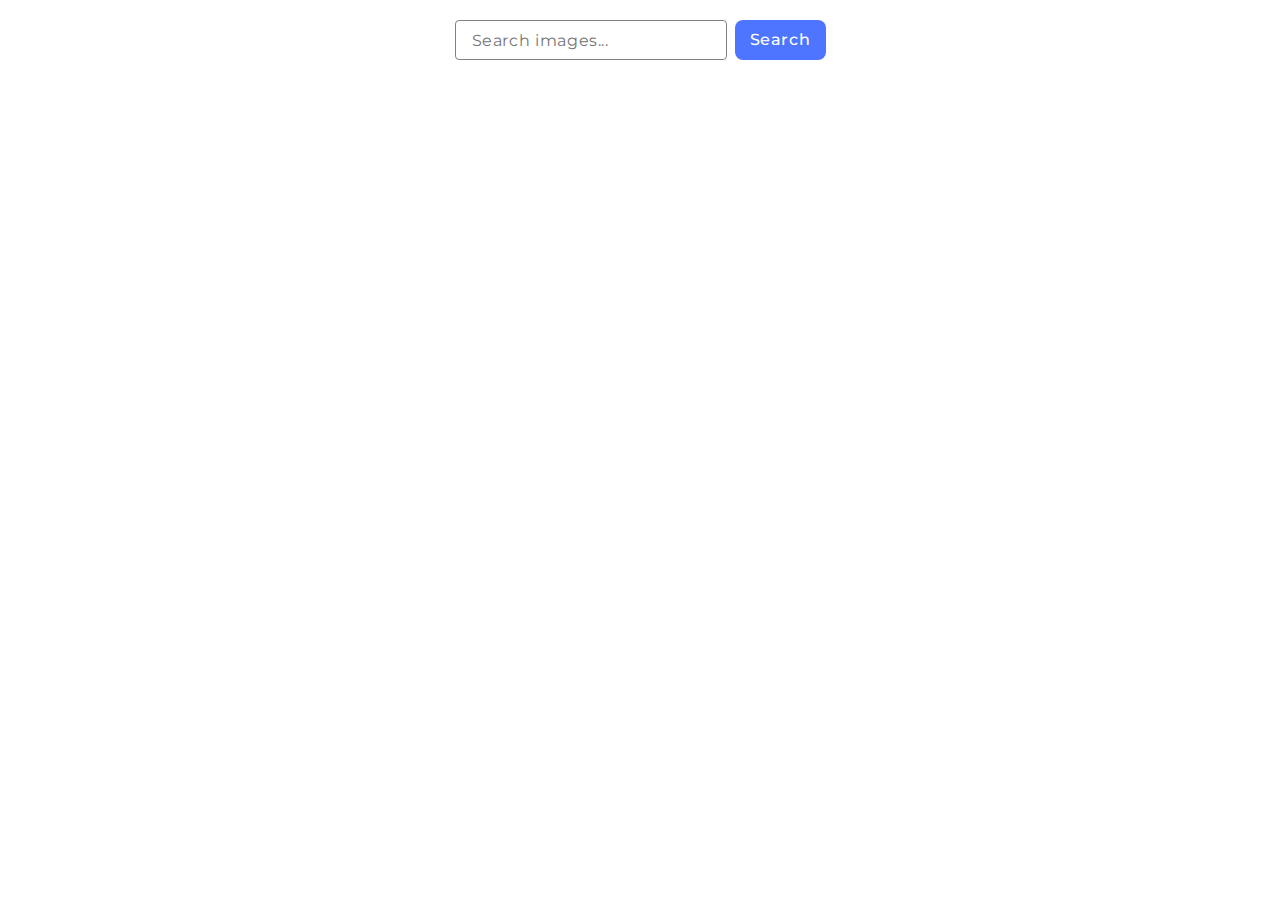
<file: src/index.html>
<!DOCTYPE html>
<html lang="en">
  <head>
    <meta charset="UTF-8" />
    <link rel="icon" type="image/svg+xml" href="/favicon.svg" />
    <meta name="viewport" content="width=device-width, initial-scale=1.0" />
    <title>goit-js-hw-11</title>
    <link rel="preconnect" href="https://fonts.googleapis.com" />
    <link rel="preconnect" href="https://fonts.gstatic.com" crossorigin />
    <link
      href="https://fonts.googleapis.com/css2?family=Montserrat:wght@400;600&display=swap"
      rel="stylesheet"
    />
    <link rel="stylesheet" href="./css/styles.css" />
  </head>
  <body>
    <div class="container">
      <form class="search-form js-search-form">
        <input
          class="search-input js-search-input"
          type="text"
          name="user_query"
          required
          placeholder="Search images..."
        />
        <button class="search-btn" type="submit">Search</button>
      </form>
    </div>
    <div class="loader" style="display: none">
      Loading images, please wait...
    </div>
    <div class="gallery"></div>
    <script type="module" src="./main.js" defer></script>
  </body>
</html>
</file>
<file: src/css/styles.css>
/**
  |============================
  | include css partials with
  | default @import url()
  |============================
*/
/* Common styles */
@import url('./reset.css');
@import url('./base.css');
@import url('./container.css');
@import url('./animations.css');

/* Sections style */
@import url('./header.css');
@import url('./vite-promo.css');
@import url('./badges.css');
@import url('./back-link.css');
@import url('./footer.css');
.iziToast-message {
  color: #ffffff !important;
}
.search-form {
  display: flex;
  align-items: flex-start;
  justify-content: flex-start;
  flex-direction: row;
  gap: 8px;
  width: 371px;
  height: 40px;
  margin-left: auto;
  margin-right: auto;
}
.search-input {
  border: 1px solid #808080;
  border-radius: 4px;
  width: 272px;
  height: 40px;
  background: #fff;
  font-weight: 400;
  font-size: 16px;
  line-height: 1.5;
  letter-spacing: 0.04em;
  color: #808080;
  font-family: 'Montserrat', sans-serif;
  box-sizing: border-box;
  padding-left: 16px;
  padding-top: 8px;
  padding-bottom: 8px;
}
.search-input:hover {
  border: 1px solid #000;
  outline: none;
}
.search-input:focus {
  border: 1px solid #4e75ff;
  outline: none;
}
.search-input:active {
  border: 1px solid #4e75ff;
  outline: none;
  color: #2e2f42;
}

.search-btn {
  display: flex;
  align-items: center;
  justify-content: center;
  flex-direction: row;
  gap: 10px;
  border-radius: 8px;
  padding: 8px 16px;
  width: 91px;
  height: 40px;
  background: #4e75ff;
  font-family: 'Montserrat', sans-serif;
  font-weight: 500;
  font-size: 16px;
  line-height: 1.5;
  letter-spacing: 0.04em;
  color: #fff;
  border: none;
}
.search-btn:hover,
.search-btn:focus {
  background-color: #6c8cff;
}

.gallery {
  display: grid;
  grid-template-columns: repeat(3, 360px);
  grid-gap: 24px;
  justify-content: center;
  margin-left: auto;
  margin-right: auto;
  margin-top: 32px;
  padding-left: 0px;
}
.gallery img {
  width: 360px;
  height: 200px;
  object-fit: cover;
}
.loader {
  font-weight: 400;
  font-size: 16px;
  line-height: 1.5;
  letter-spacing: 0.04em;
  color: #2e2f42;
  text-align: center;
  margin-top: 32px;
  font-family: 'Montserrat', sans-serif;
  display: none;
}

.photo-card {
  border: 1px solid #808080;
  width: 360px;
}
.info {
  display: flex;
  justify-content: space-between;
  align-items: center;
  padding-left: 20px;
  padding-top: 4px;
  padding-bottom: 4px;
  padding-right: 25px;
}
.info p {
  display: flex;
  flex-direction: column;
  align-items: center;
  font-weight: 400;
  font-size: 12px;
  line-height: 2;
  letter-spacing: 0.04em;
  color: #2e2f42;
  font-family: 'Montserrat', sans-serif;
}
.info span {
  display: flex;
  flex-direction: column;
  align-items: center;
  font-weight: 600;
  font-size: 12px;
  line-height: 1.33333;
  letter-spacing: 0.04em;
  color: #2e2f42;
  font-family: 'Montserrat', sans-serif;
}
</file>
